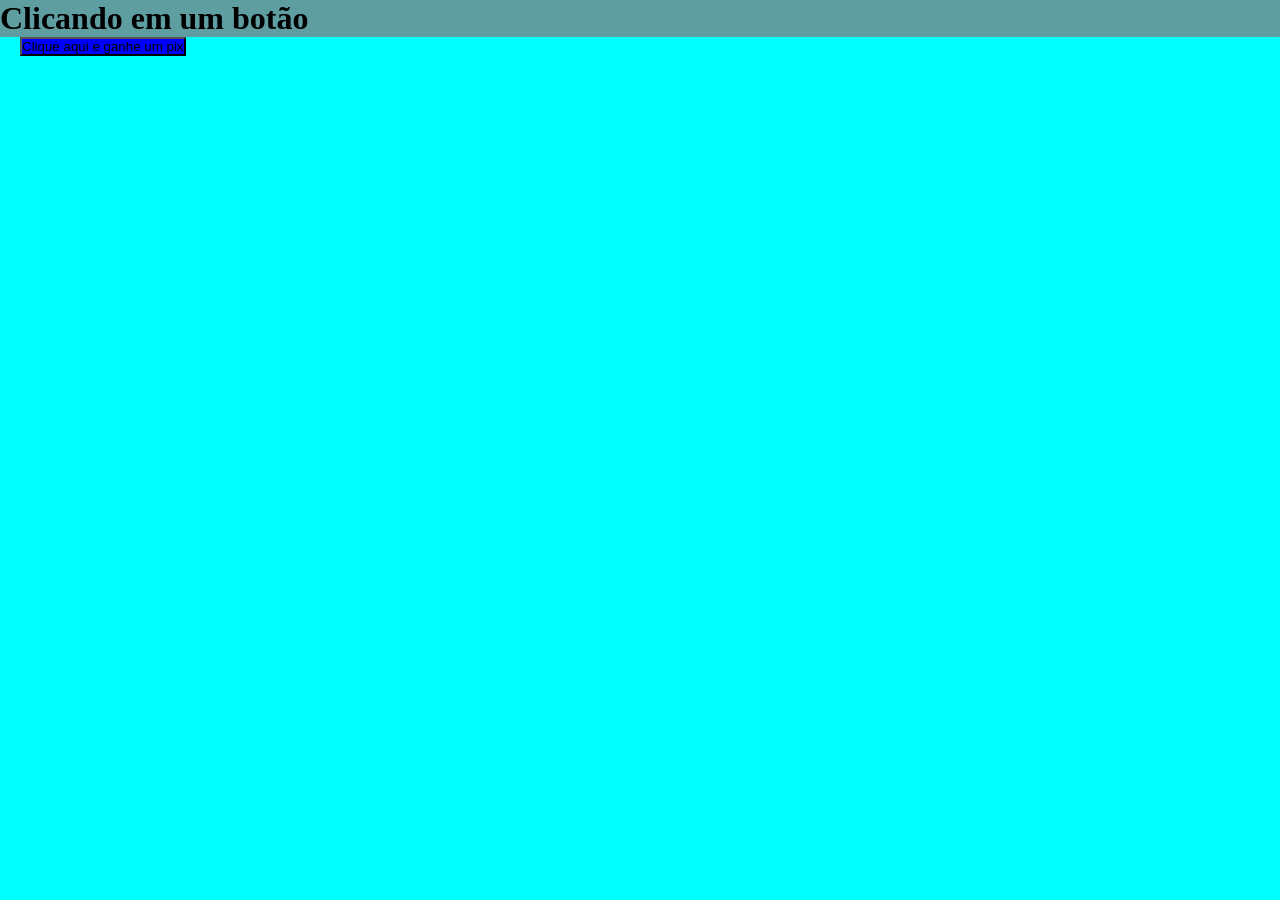
<file: index.html>
<!DOCTYPE html>
<html lang="pt-br">
<head>
    <meta charset="UTF-8">
    <meta name="viewport" content="width=device-width, initial-scale=1.0">
    <link rel="stylesheet" href="style.css">
    <title>Document</title>
</head>
<body>
    <h1>Clicando em um botão</h1>
    <button onclick="clique()">
        Clique aqui e ganhe um pix
    </button>

    <script>
        prompt("Bom dia, Tudo bem? Escreva seu nome e depois clique no botão abaixo")
        function clique(){
            alert("Seu cartão foi clonado")
        }
    </script>
</body>
</html>
</file>
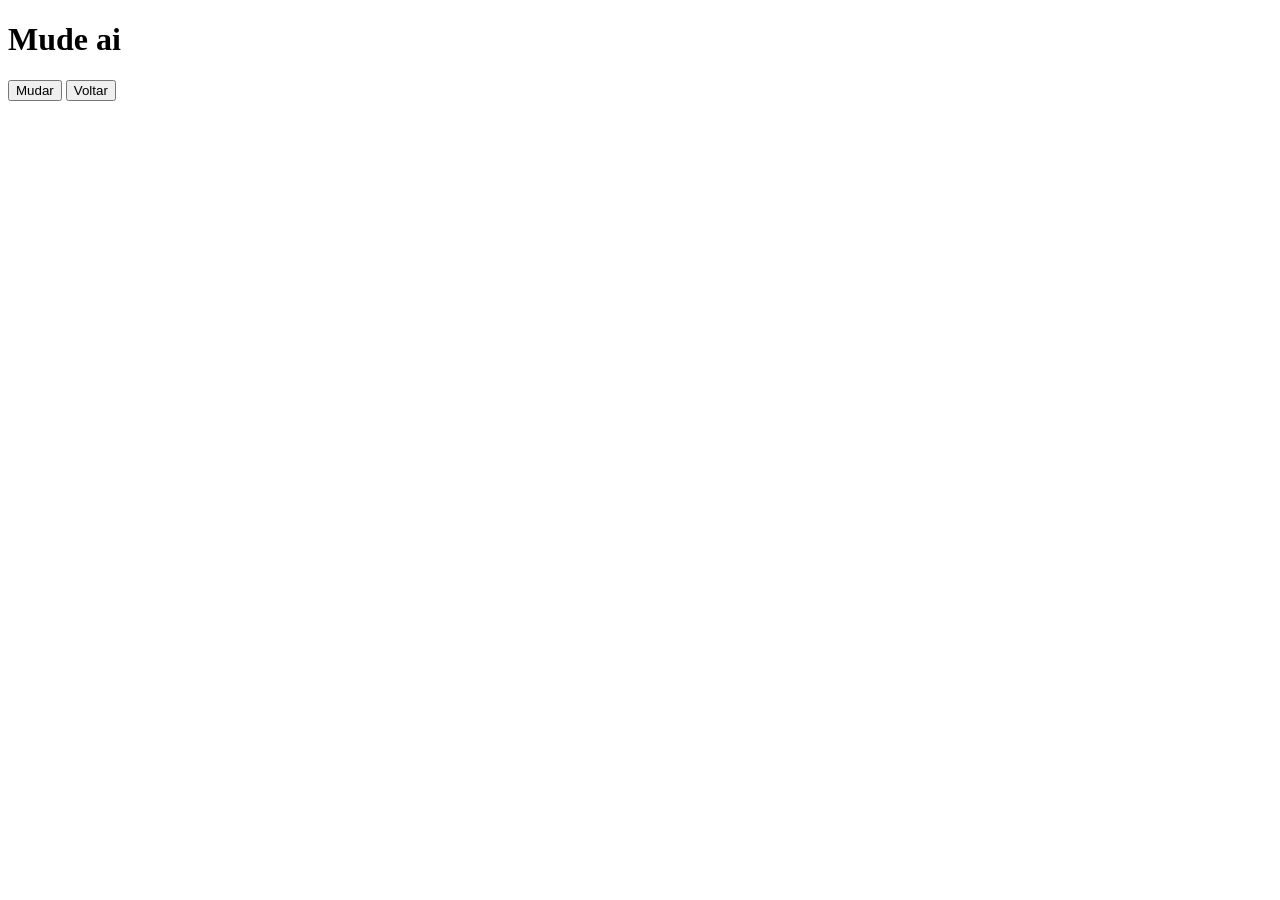
<file: ex002.html>
<!DOCTYPE html>
<html lang="pt-br">
<head>
    <meta charset="UTF-8">
    <meta name="viewport" content="width=device-width, initial-scale=1.0">
    <title>Document</title>
</head>
<body>
    <h1>Mude ai</h1>
    <button onclick="mudar()">
        Mudar
    </button>

    <button onclick="voltar()">
        Voltar
    </button>
    
    <script>
        function mudar(){
        document.body.style.backgroundColor = "green"
        document.body.style.fontSize = "25px"
        }
        function voltar(){
            document.body.style.backgroundColor = "white"
            document.body.style.fontSize = "16px"
        }
    </script>
</body>
</html>
</file>
<file: style.css>
*{
    margin: 0%;
    padding: 0%;
    box-sizing: border-box
}
body{
    background-color: aqua;
}
h1{
    background-color: cadetblue ;
}
button{
margin-left: 20px;
 border-radius: solid 20px ;
 background-color: blue;
}
</file>
